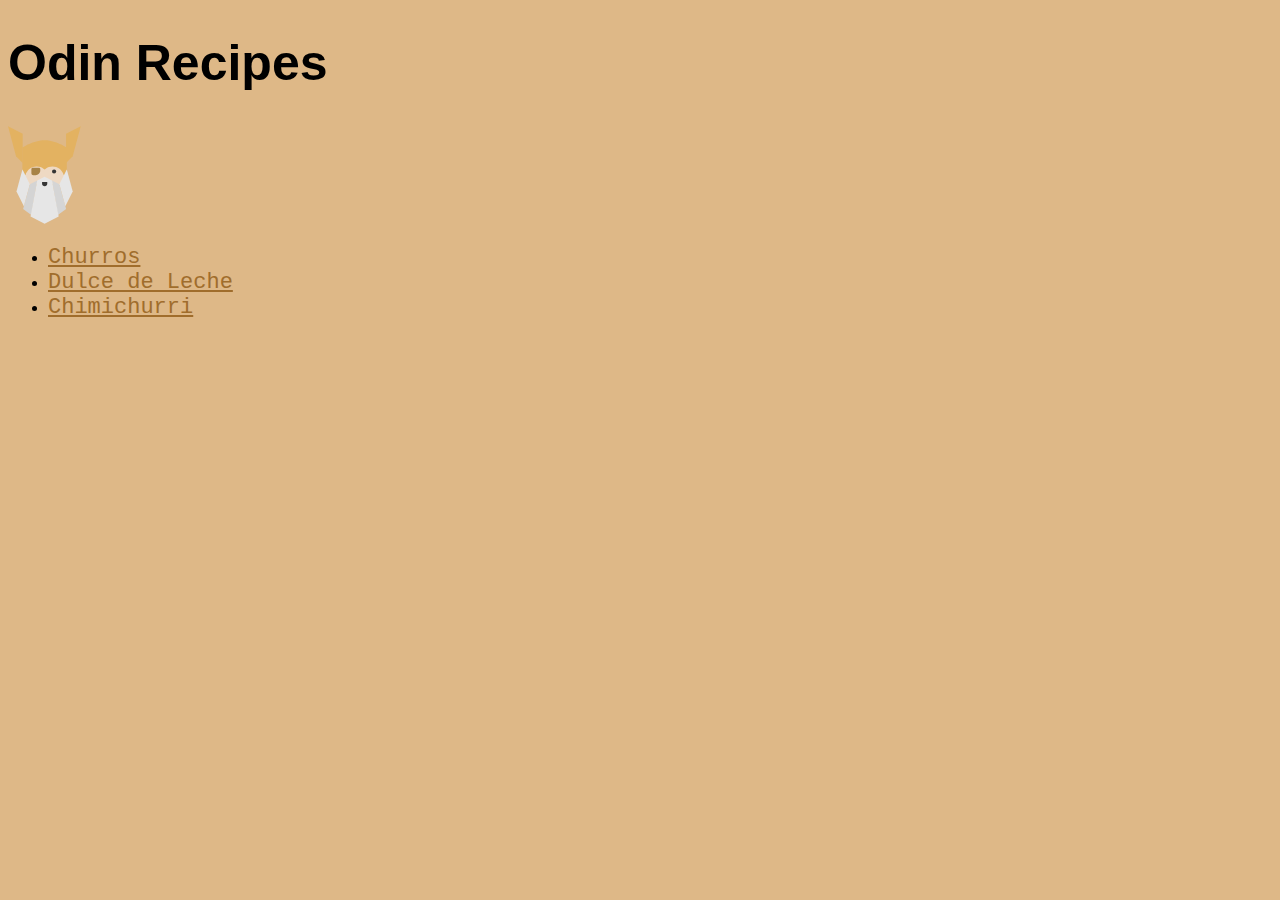
<file: index.html>
<!DOCTYPE html>
<html lang="en">
    <head>
        <meta charset="UTF-8">
        <title>Odin Recipes</title>
        <link rel="stylesheet" href="./style.css">
    </head>
    <body>
        <h1 class="title">Odin Recipes</h1> 
        <img src="./images/odinlogo.svg" alt="the odin project logo">
       <div class="list links"> 
          <ul>
            <li><a class="links" href="recipes/churros.html">Churros</a></li>
            <li><a class="links" href="recipes/dulcedeleche.html">Dulce de Leche</a></li>
            <li><a class="links" href="recipes/chimichurri.html">Chimichurri</a></li>
          </ul>
       </div>
    </body>
</html>
</file>
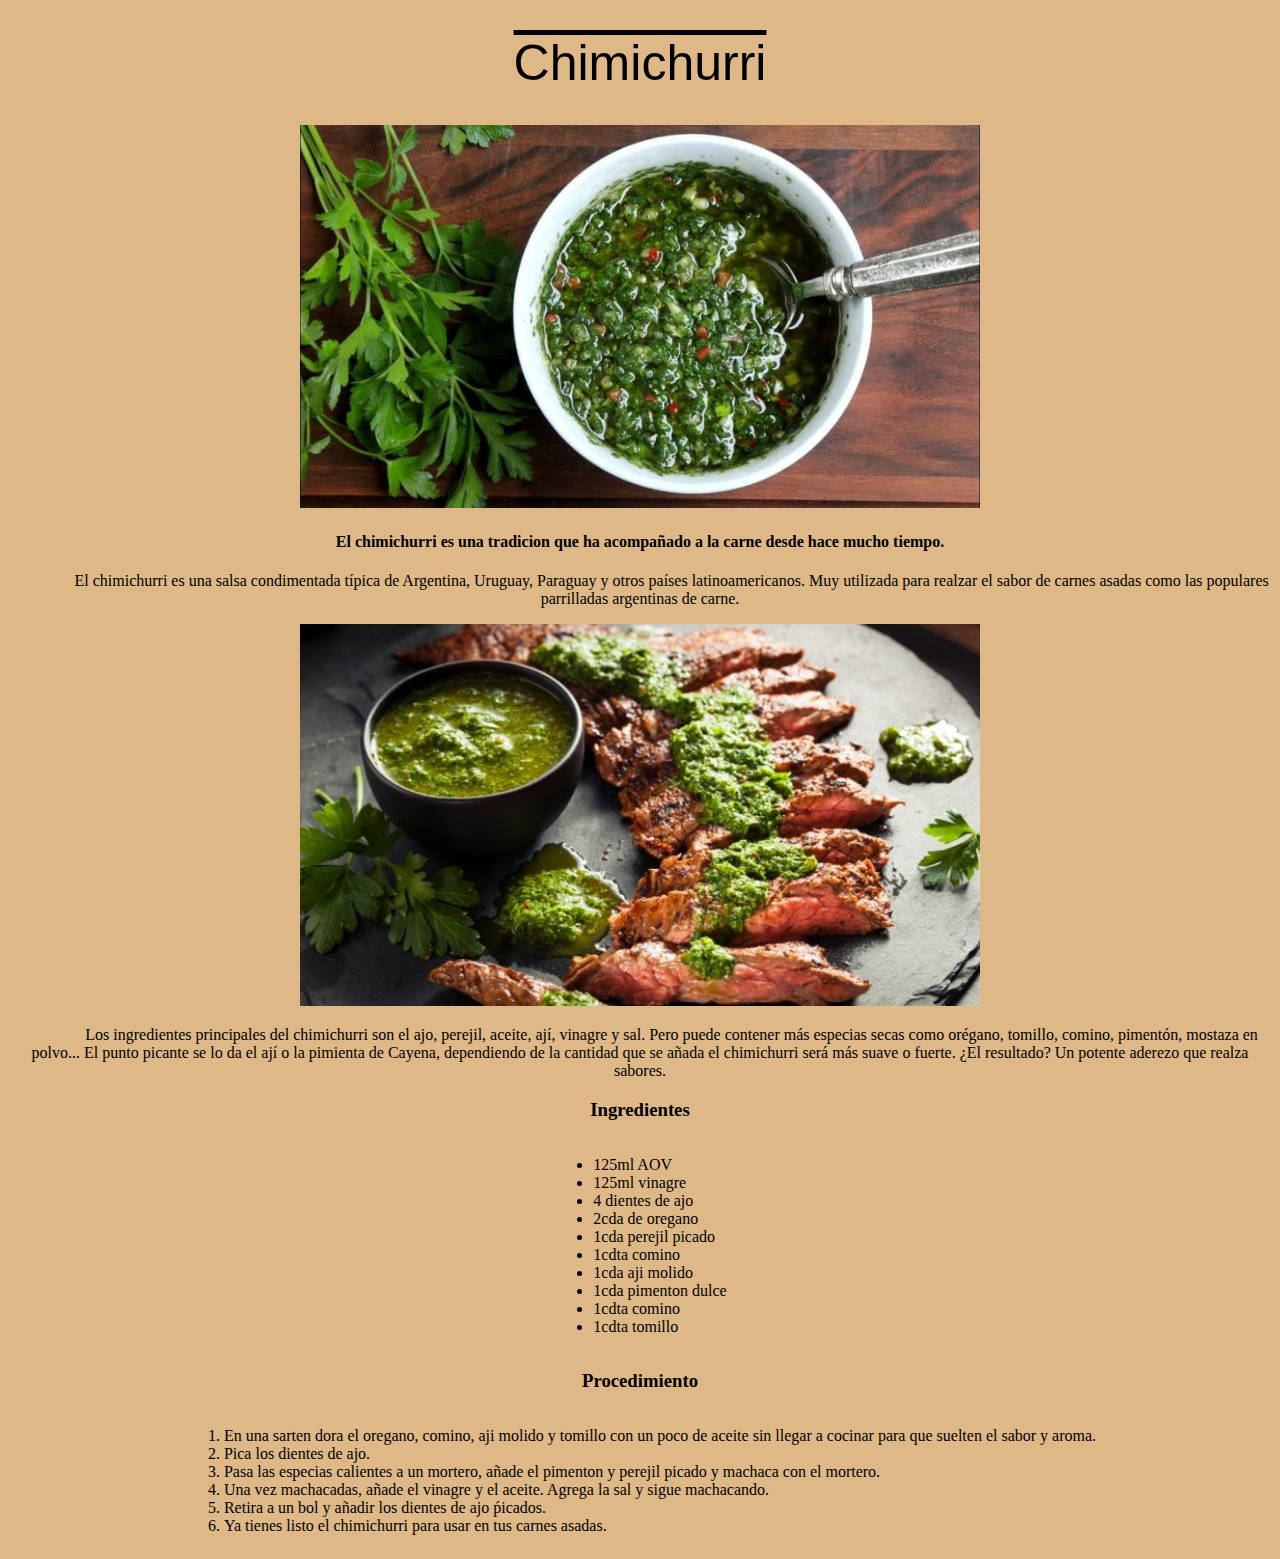
<file: recipes/chimichurri.html>
<!DOCTYPE html>
<html lang="en">
    <head>
        <meta charset="UTF-8">
        <title>Chimichurri</title>
        <link rel="stylesheet" href="style.css">
    </head>
    <body>
        <h1 id="title">Chimichurri</h1>
        <img alt="salsa chimichurri en un bowl blanco con una cuchara metalica dentro
        y hojas frescas de perejil al rededor." src="../images/chimichurri.jpg" width="680">
        <h4>El chimichurri es una tradicion que ha acompañado a la carne desde hace mucho tiempo.</h4>
        <p>El chimichurri es una salsa condimentada típica de Argentina, Uruguay, Paraguay y otros países latinoamericanos. 
            Muy utilizada para realzar el sabor de carnes asadas como las populares parrilladas argentinas de carne.</p>
        <img alt="salsa chimichurri en un cuenco pequeño blanco con cuchara metalica. Al costado un trozo de carne asada." src="../images/chimi.jpg" width="680">
        <p>Los ingredientes principales del chimichurri son el ajo, perejil, aceite, ají, vinagre y sal. Pero puede contener más 
        especias secas como orégano, tomillo, comino, pimentón, mostaza en polvo... El punto picante se lo da el ají o la pimienta de Cayena,
         dependiendo de la cantidad que se añada el chimichurri será más suave o fuerte. ¿El resultado? Un potente aderezo que realza sabores.</p>
        <h3>Ingredientes</h3>
        <div class="parent">
        <ul>
            <li>125ml AOV</li>
            <li>125ml vinagre</li>
            <li>4 dientes de ajo</li>
            <li>2cda de oregano</li>
            <li>1cda perejil picado</li>
            <li>1cdta comino</li>
            <li>1cda aji molido</li>
            <li>1cda pimenton dulce</li>
            <li>1cdta comino</li>
            <li>1cdta tomillo</li>
        </ul>
        </div>
            <h3>Procedimiento</h3>
        <div class="parent">
        <ol>
            <li>En una sarten dora el oregano, comino, aji molido y tomillo con un poco de aceite sin llegar a 
                cocinar para que suelten el sabor y aroma.</li>
            <li>Pica los dientes de ajo.</li>
            <li>Pasa las especias calientes a un mortero, añade el pimenton y perejil picado
                y machaca con el mortero.</li>
            <li>Una vez machacadas, añade el vinagre y el aceite. Agrega la sal y sigue machacando.</li>
            <li>Retira a un bol y añadir los dientes de ajo ṕicados.</li>
            <li>Ya tienes listo el chimichurri para usar en tus carnes asadas.</li>
        </ol>
        </div>
    </body>
</html>
</file>
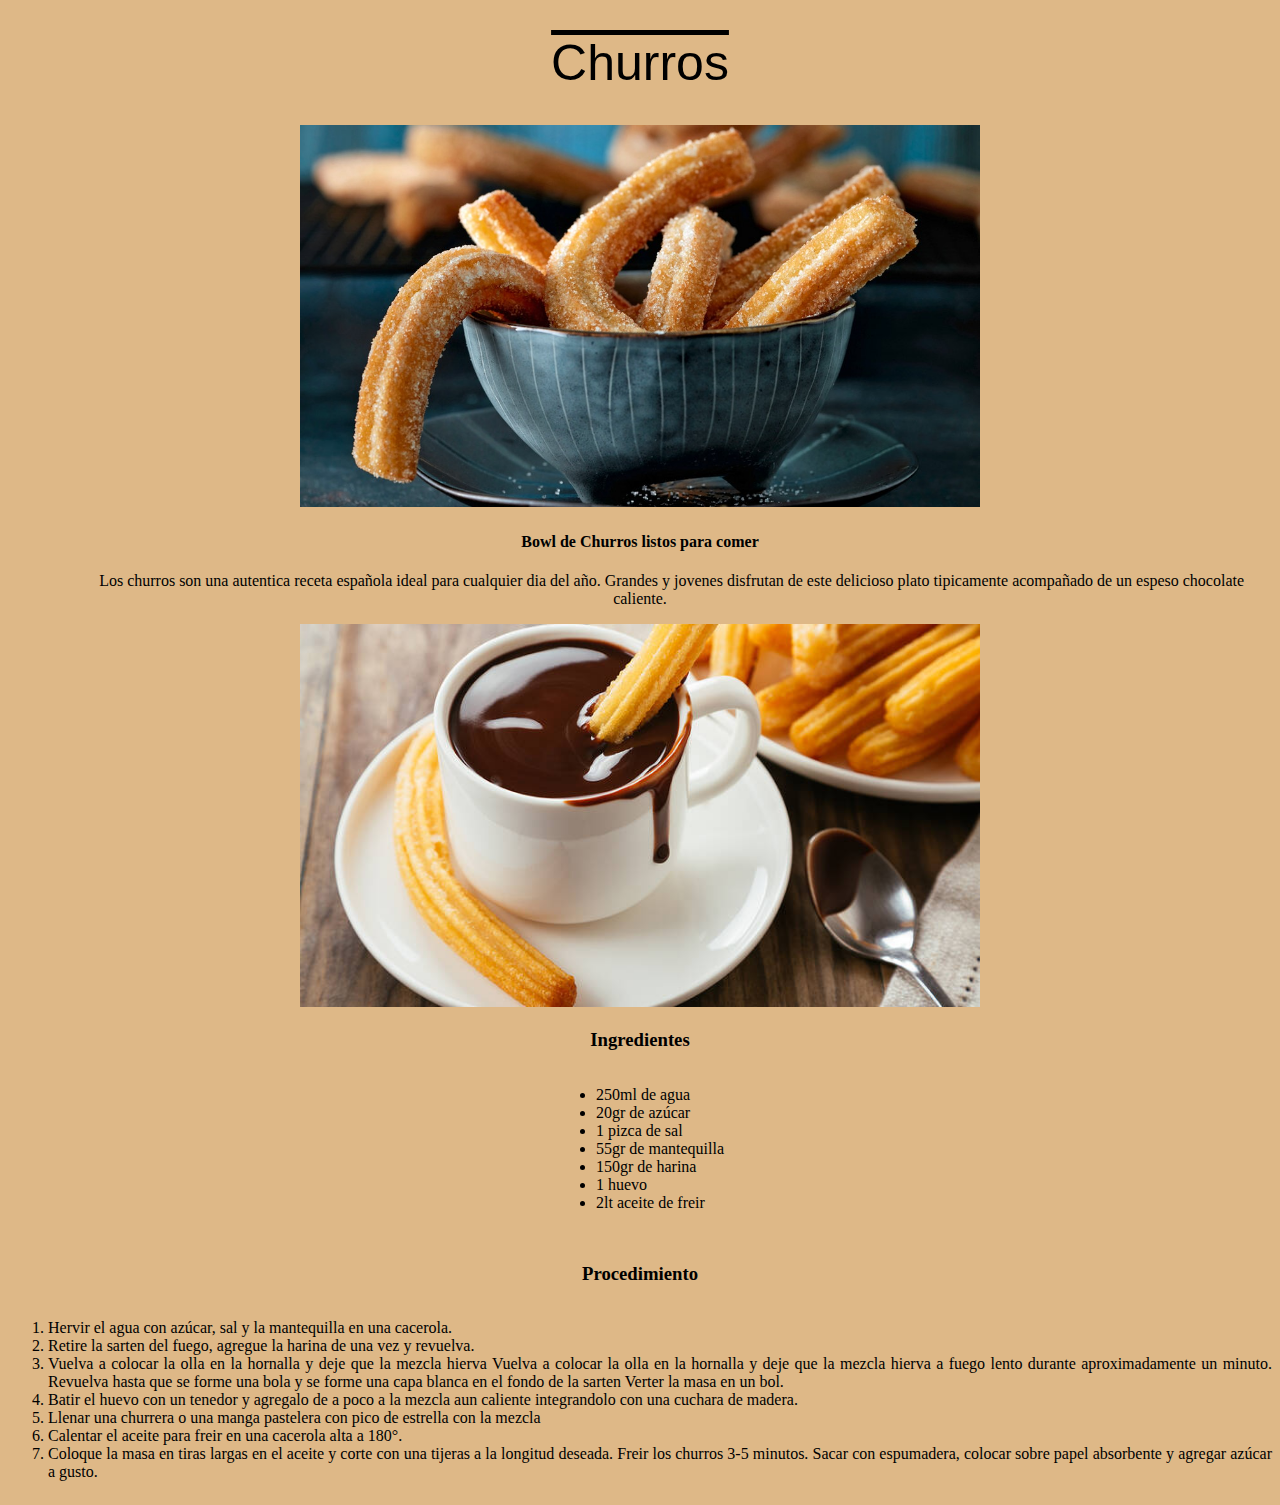
<file: recipes/churros.html>
<!DOCTYPE html>
<html lang="en">
    <head>
        <meta charset="UTF-8">
        <title>Receta de Churros</title>
        <link rel="stylesheet" href="style.css">
    </head>
    <body>
        <h1 id="title">Churros</h1>
        <img alt="churros in a bowl" src="../images/churros.jpg" width="680">
        <h4>Bowl de Churros listos para comer</h4>
        <p>Los churros son una autentica receta española ideal para cualquier
            dia del año. Grandes y jovenes disfrutan de este delicioso plato
            tipicamente acompañado de un espeso chocolate caliente.
        </p>
        <img alt="plato con churros y un bowl de chocolate derretido en el centro con un churro
        en el interior." src="../images/churros2.jpg" width="680">
        <h3>Ingredientes</h3>
        <div class="parent">
        <ul>
            <li>250ml de agua</li>
            <li>20gr de azúcar</li>
            <li>1 pizca de sal</li>
            <li>55gr de mantequilla</li>
            <li>150gr de harina</li>
            <li>1 huevo</li>
            <li>2lt aceite de freir</li>
            <p></p>
        </ul>
        </div>
        <h3>Procedimiento</h3>
        <div class="parent">
        <ol>
            <li>Hervir el agua con azúcar, sal y la mantequilla en una cacerola.</li>
            <li>Retire la sarten del fuego, agregue la harina de una vez y revuelva.</li>   
            <li>Vuelva a colocar la olla en la hornalla y deje que la mezcla hierva
                Vuelva a colocar la olla en la hornalla y deje que la mezcla hierva a 
                fuego lento durante aproximadamente un minuto. Revuelva hasta que se 
                forme una bola y se forme una capa blanca en el fondo de la sarten
                Verter la masa en un bol.</li>
            <li>Batir el huevo con un tenedor y agregalo de a poco a la mezcla aun caliente 
                integrandolo con una cuchara de madera.</li>
            <li>Llenar una churrera o una manga pastelera con pico de estrella con la mezcla</li>
            <li>Calentar el aceite para freir en una cacerola alta a 180°.</li>
            <li>Coloque la masa en tiras largas en el aceite y corte con una tijeras a la longitud deseada.
                Freir los churros 3-5 minutos. Sacar con espumadera, colocar sobre papel absorbente y 
                agregar azúcar a gusto.</li>

        </ol>
         </div>
        


    </body>
</html>
</file>
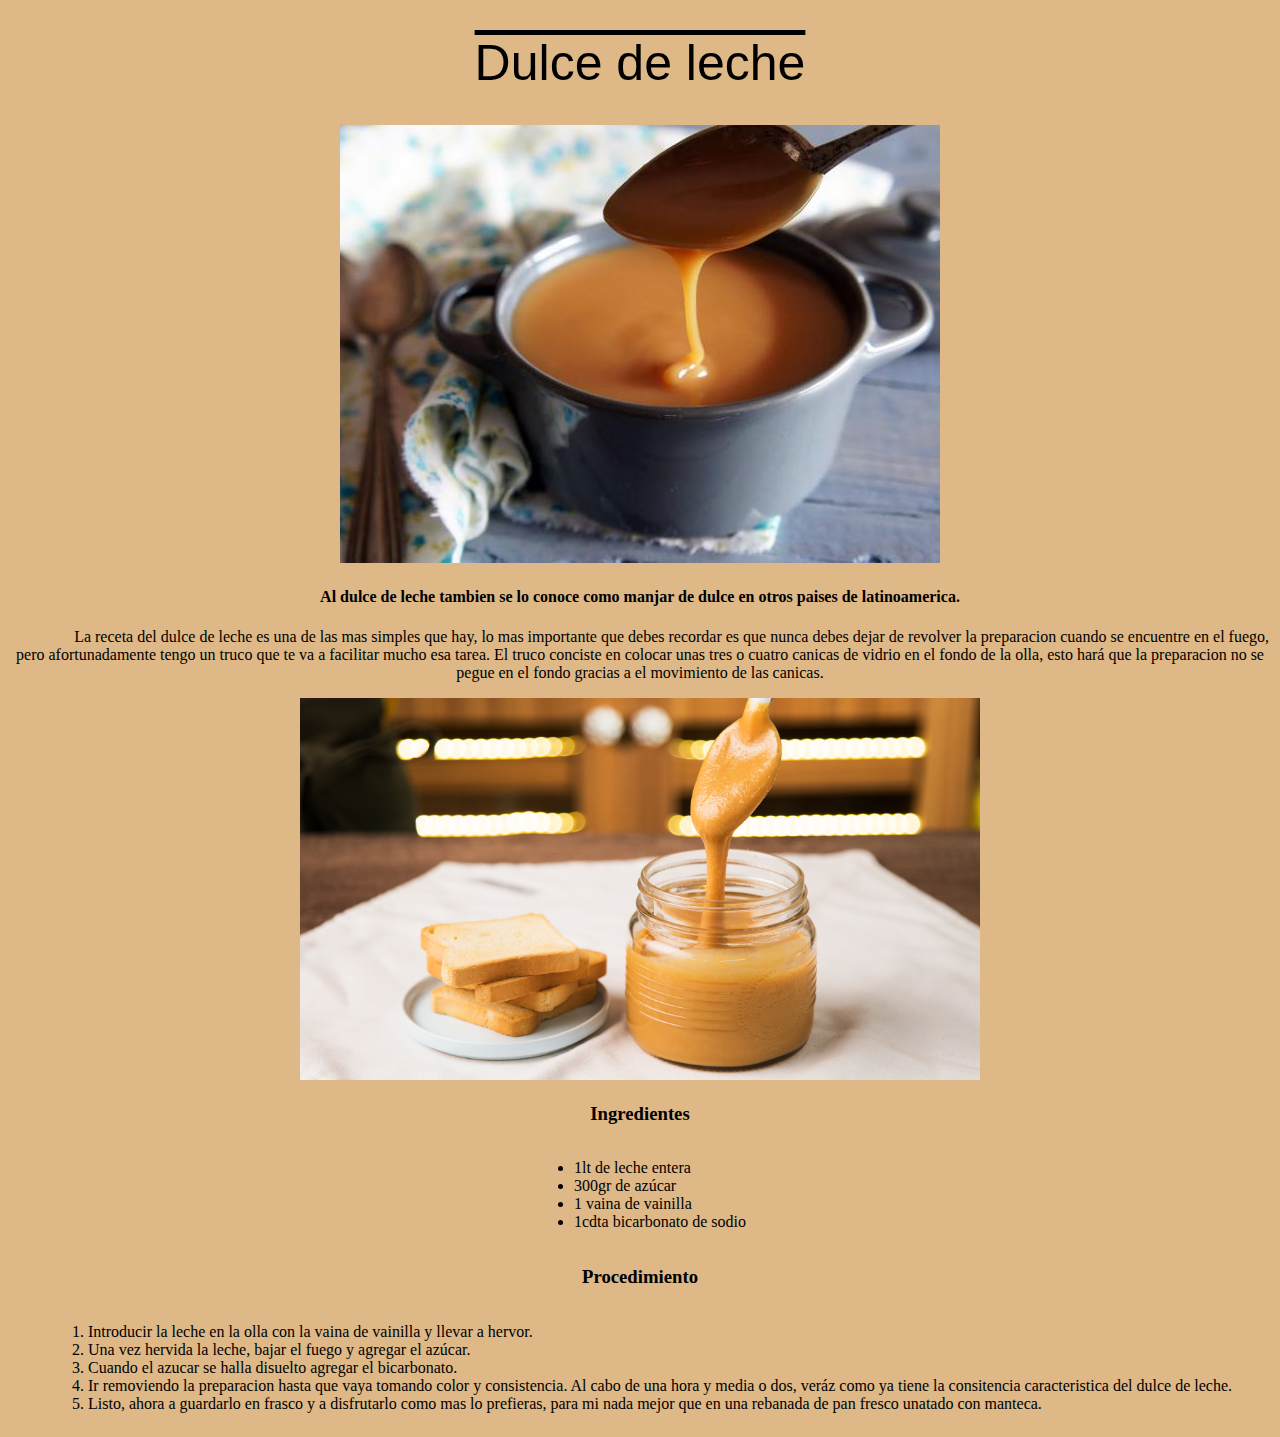
<file: recipes/dulcedeleche.html>
<!DOCTYPE html>
<html lang="en">
    <head>
        <meta charset="UTF-8">
        <title>Receta Dulce de Leche</title>
        <link rel="stylesheet" href="style.css">
    </head>
    <body>
        <h1 id="title">Dulce de leche</h1>
        <img src="../images/dulcedeleche.jpg" alt="cuchara con un hilo de dulce de leche 
        que cae sobre una holla con dulce de leche">
        <h4>Al dulce de leche tambien se lo conoce como manjar de dulce en otros paises
            de latinoamerica.</h4>
        <p>La receta del dulce de leche es una de las mas simples que hay,
            lo mas importante que debes recordar es que nunca debes dejar de 
            revolver la preparacion cuando se encuentre en el fuego, pero afortunadamente
            tengo un truco que te va a facilitar mucho esa tarea. El truco conciste en colocar
            unas tres o cuatro canicas de vidrio en el fondo de la olla, esto hará que la 
            preparacion no se pegue en el fondo gracias a el movimiento de las canicas. 
        </p>
        <img alt="frasco de dulce de leche y plato con cuatro tostadas a un lado." src="../images/dulcedeleche2.jpg" width="680">
        <h3>Ingredientes</h3>
        <div class="parent">
        <ul>
            <li>1lt de leche entera</li>
            <li>300gr de azúcar</li>
            <li>1 vaina de vainilla</li>
            <li>1cdta bicarbonato de sodio</li>
        </ul>
        </div>
        <h3>Procedimiento</h3>
        <div class="parent"div>
        <ol>
            <li>Introducir la leche en la olla con la vaina de vainilla y llevar a hervor.</li>
            <li>Una vez hervida la leche, bajar el fuego y agregar el azúcar.</li>
            <li>Cuando el azucar se halla disuelto agregar el bicarbonato.</li>
            <li>Ir removiendo la preparacion hasta que vaya tomando color y consistencia.
                Al cabo de una hora y media o dos, veráz como ya tiene la consitencia caracteristica 
                del dulce de leche.</li>
            <li>Listo, ahora a guardarlo en frasco y a disfrutarlo como mas lo prefieras, para mi
                nada mejor que en una rebanada de pan fresco unatado con manteca.</li>
        </ol>
        </div>
    </body>
</html>
</file>
<file: style.css>
body{
    background-color: burlywood;
}


.title {
    color: black;
    font-family: Sans-serif, Cambria;
    font-size: 50px;
    
}
img {
    width: auto;
    height: 100px;
  
}

.list .links {
    
    color: #A06D2C;
    font-family:'Courier New', Courier, monospace;
    font-weight: 500;font-size: 22px;
    
}
</file>
<file: recipes/style.css>
body {
    background-color: burlywood;
    text-align: center;
}

#title {
    text-align: center;
    font-size: 50px;
    font-family: sans-serif, Cambria;
    text-decoration: overline;
    font-weight: 300;

}
p {
    text-indent: 5%;
}

.parent {
    text-align: center;
}

.parent > ul {
    display: inline-block;
    text-align: justify;
}

.parent > ol {
    display: inline-block;
    text-align: justify;
}
</file>
